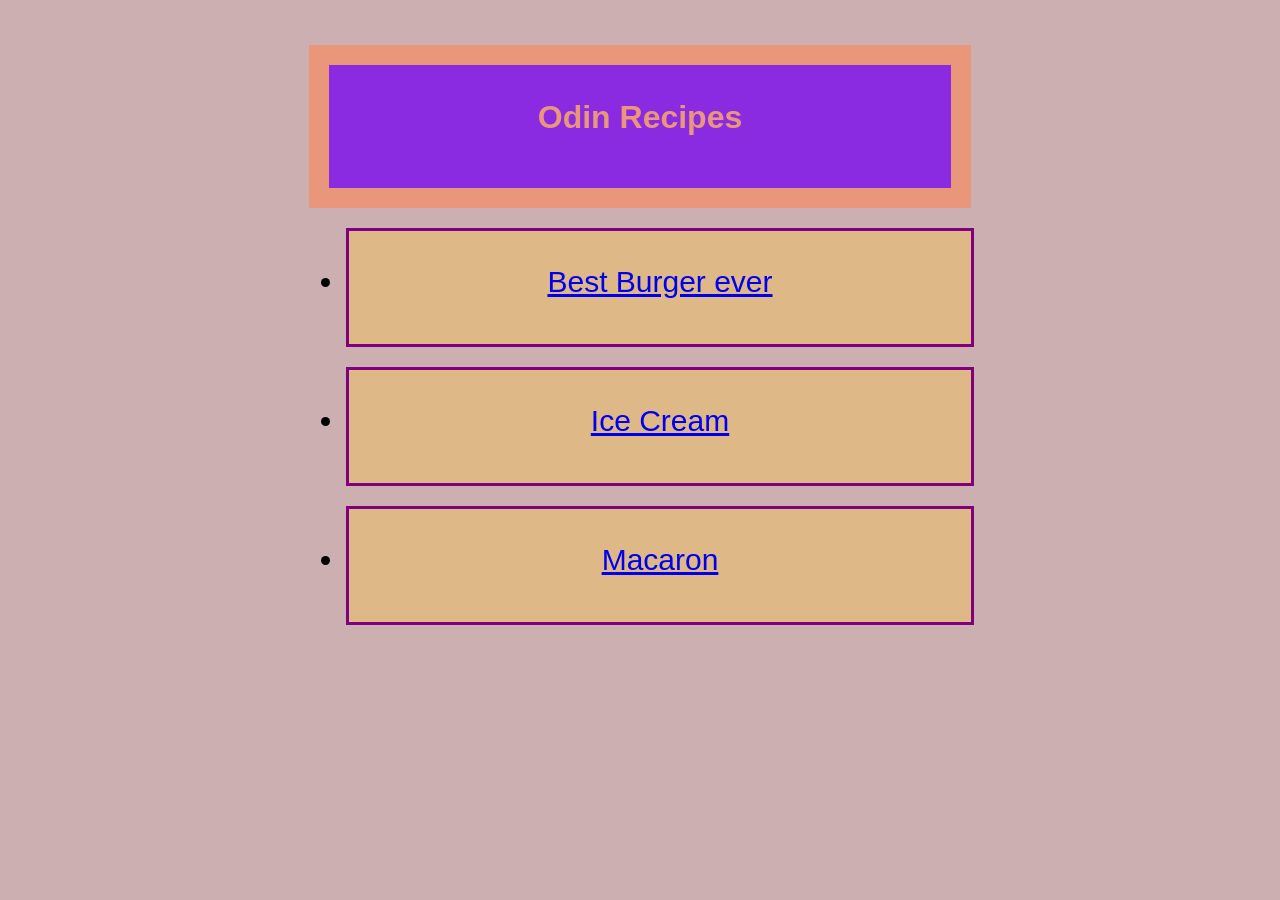
<file: index.html>
<!DOCTYPE html>
<html lang="en">
<head>
    <meta charset="UTF-8">
    <meta name="viewport" content="width=device-width, initial-scale=1.0">
    <link rel="stylesheet" href="styles.css">
    <title>Project</title>
</head>
<body>
    <h1>Odin Recipes</h1>
    <ul>
    <li class="lik"><a href="recipes/burger.html">Best Burger ever</a></li>
    <li class="err"><a href="recipes/ice_cream.html">Ice Cream</a></li>
    <li class="dac"><a href="recipes/macaron.html">Macaron</a></li>
</ul>
</body>
</html>
</file>
<file: styles.css>
body{
    background-color: rgb(204, 176, 177);
}
h1{
    font-family:'Franklin Gothic Medium', 'Arial Narrow', Arial, sans-serif;
    color:darksalmon;
    text-align:center;
    background-color:blueviolet;
    border: 0 solid;
    height:55px;
    width:554px;
    margin:0 auto;
    margin-top:45px;
    padding:34px;
    border:20px solid;
     

}
.lik,
.err,
.dac
 {
    background-color:burlywood;
    font-family: 'Lucida Sans', 'Lucida Sans Regular', 'Lucida Grande', 'Lucida Sans Unicode', Geneva, Verdana, sans-serif;
    font-size:30px;
    height:45px;
    width:554px;
    padding:34px;
    text-align:center;
    margin:20px auto;
    border:solid purple;
}
</file>
